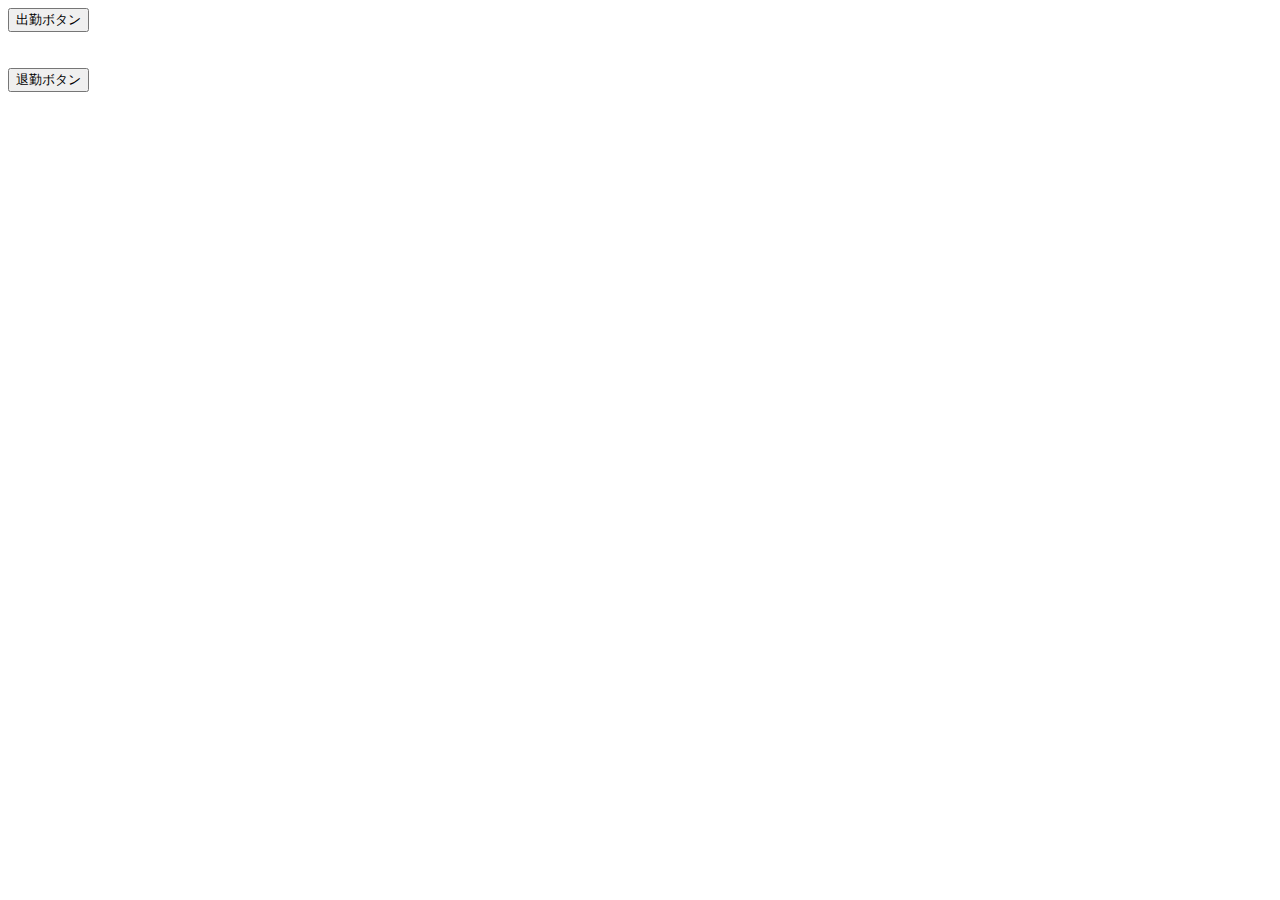
<file: src/main/resources/front/page/clock.html>
<!DOCTYPE html>
<html lang="en">
<head>
    <meta charset="UTF-8">
    <title>出勤時間登録</title>
    <script src="https://cdn.bootcdn.net/ajax/libs/jquery/3.6.0/jquery.min.js"></script>

</head>
<body>
    <button id="clockInButton" class="divSave">出勤ボタン</button>
    <br><br><br>
    <button id="clockOutButton" class="divSave">退勤ボタン</button>

    <script>
        $(function() {
            $('#clockInButton').click(function() {
                $.ajax({
                    url: '/employee/clockin', // 发送请求的地址
                    type: 'POST', // 请求方式
                    success: function(data) { // 请求成功的回调函数
                        alert('上班打卡成功！');
                    },
                    error: function() { // 请求失败的回调函数
                        alert('下班打卡失败！');
                    }
                });
            });
        });
        $(function() {
            $('#clockOutButton').click(function() {
                $.ajax({
                    url: '/employee/clockout', // 发送请求的地址
                    type: 'POST', // 请求方式
                    success: function(data) { // 请求成功的回调函数
                        alert('下班打卡成功！');
                    },
                    error: function() { // 请求失败的回调函数
                        alert('下班打卡失败！');
                    }
                });
            });
        });
    </script>
</body>
</html>
</file>
